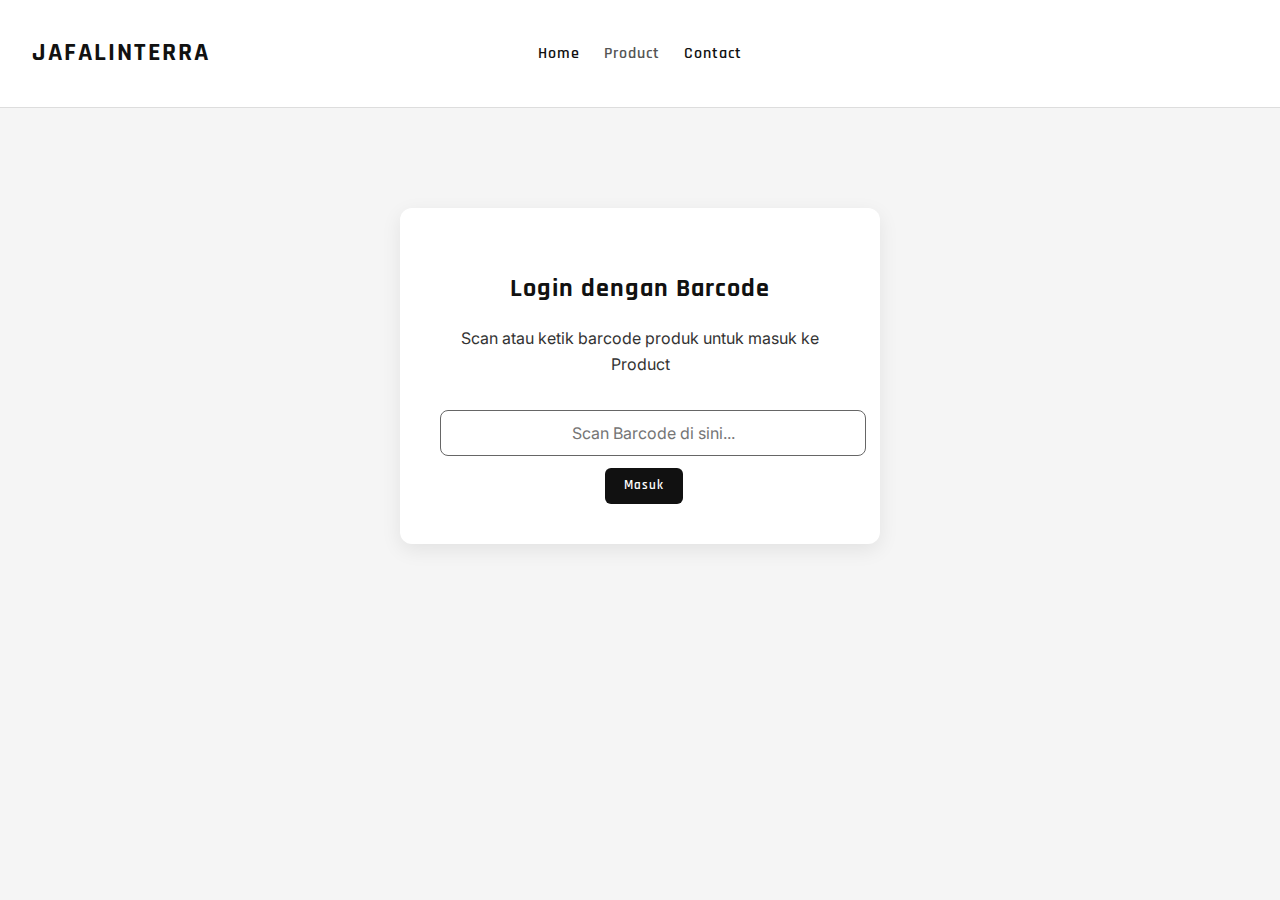
<file: shop.html>
<!DOCTYPE html>
<html lang="en">
<head>
  <meta charset="UTF-8">
  <meta name="viewport" content="width=device-width, initial-scale=1.0">
  <title>Login with Barcode - Jafalinterra</title>
  <link rel="stylesheet" href="style.css">
  <!-- Import font Rajdhani + Inter -->
  <link href="https://fonts.googleapis.com/css2?family=Inter:wght@400;500;600&family=Rajdhani:wght@500;600;700&display=swap" rel="stylesheet">
  <style>
    /* Styling khusus halaman login */
    .login-container {
      max-width: 400px;
      margin: 100px auto;
      padding: 40px;
      background: #fff;
      border-radius: 12px;
      box-shadow: 0 6px 20px rgba(0,0,0,0.08);
      text-align: center;
    }

    .login-container h2 {
      margin-bottom: 15px;
      font-size: 1.6rem;
      font-family: 'Rajdhani', sans-serif;
      font-weight: 700;
      color: #111;
    }

    .login-container p {
      margin-bottom: 20px;
      color: #333;
      font-family: 'Inter', sans-serif;
    }

    .login-container input {
      width: 100%;
      padding: 12px;
      margin: 12px 0;
      border: 1px solid #ccc;
      border-radius: 8px;
      font-size: 1rem;
      outline: none;
      text-align: center;
      font-family: 'Inter', sans-serif;
      background: #fff;
      color: #111;
    }

    .login-container input:focus {
      border-color: #666;
    }

    #error-msg {
      color: #d9534f;
      margin-top: 10px;
      display: none;
      font-family: 'Inter', sans-serif;
    }
  </style>
</head>
<body>
  <header>
    <h1>JAFALINTERRA</h1>
    <nav>
      <a href="index.html">Home</a>
      <a href="shop.html" class="active">Product</a>
      <a href="javascript:void(0)" onclick="toggleContact()">Contact</a>
    </nav>
  </header>

  <main>
    <div class="login-container">
      <h2>Login dengan Barcode</h2>
      <p>Scan atau ketik barcode produk untuk masuk ke Product</p>
      <form id="barcodeForm">
        <input type="text" id="barcodeInput" placeholder="Scan Barcode di sini..." autofocus />
        <button type="submit" class="btn">Masuk</button>
      </form>
      <p id="error-msg">⚠️ Barcode tidak valid!</p>
    </div>
  </main>

  <!-- Contact Box pojok kanan bawah -->
  <div id="contact-box" class="contact-box">
    <h3>Hubungi Kami</h3>
    <p><strong>WhatsApp:</strong> 
      <a href="https://wa.me/6281234567890" target="_blank">+62 812-3456-7890</a>
    </p>
    <p><strong>Instagram:</strong> 
      <a href="https://instagram.com/brand_Jafalinterra" target="_blank">@brand_Jafalinterra</a>
    </p>
  </div>

  <script>
    const products = [
      { id: "6183519625", name: "Jafalinterra Hoodie" },
      { id: "6143936292", name: "Jafalinterra Sweatpants" },
      { id: "6152936292", name: "Jafalinterra T-Shirt" },
      { id: "6152930162", name: "Jafalinterra Jacket" },
      { id: "6108308451", name: "Jafalinterra Shorts" },
      { id: "6103615490", name: "Jafalinterra Cap" }
    ];

    document.getElementById("barcodeForm").addEventListener("submit", function(e){
      e.preventDefault();
      const code = document.getElementById("barcodeInput").value.trim();
      const product = products.find(p => p.id === code);

      if(product){
        localStorage.setItem("shopLogin", "true");
        localStorage.setItem("barcodeId", code);
        window.location.href = "products.html";
      } else {
        document.getElementById("error-msg").style.display = "block";
        document.getElementById("barcodeInput").value = "";
      }
    });

    document.getElementById("barcodeInput").addEventListener("keypress", function(e){
      if(e.key === "Enter"){
        e.preventDefault();
        document.getElementById("barcodeForm").dispatchEvent(new Event("submit"));
      }
    });

    // Contact toggle
    function toggleContact(){
      const box = document.getElementById("contact-box");
      box.style.display = (box.style.display === "block") ? "none" : "block";
    }
  </script>
</body>
</html>
</file>
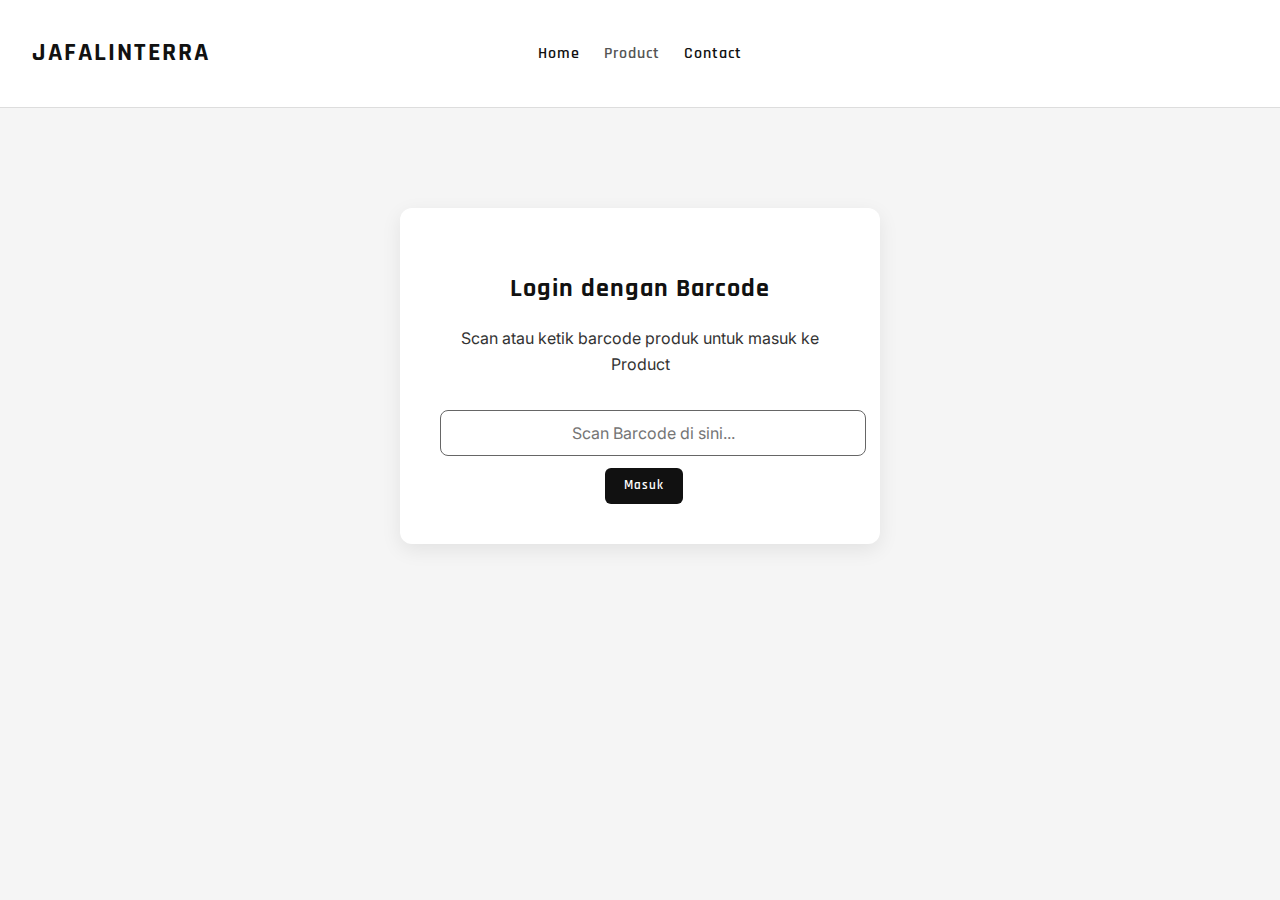
<file: kelompok12/shop.html>
<!DOCTYPE html>
<html lang="en">
<head>
  <meta charset="UTF-8">
  <meta name="viewport" content="width=device-width, initial-scale=1.0">
  <title>Login with Barcode - Jafalinterra</title>
  <link rel="stylesheet" href="style.css">
  <!-- Import font Rajdhani + Inter -->
  <link href="https://fonts.googleapis.com/css2?family=Inter:wght@400;500;600&family=Rajdhani:wght@500;600;700&display=swap" rel="stylesheet">
  <style>
    /* Styling khusus halaman login */
    .login-container {
      max-width: 400px;
      margin: 100px auto;
      padding: 40px;
      background: #fff;
      border-radius: 12px;
      box-shadow: 0 6px 20px rgba(0,0,0,0.08);
      text-align: center;
    }

    .login-container h2 {
      margin-bottom: 15px;
      font-size: 1.6rem;
      font-family: 'Rajdhani', sans-serif;
      font-weight: 700;
      color: #111;
    }

    .login-container p {
      margin-bottom: 20px;
      color: #333;
      font-family: 'Inter', sans-serif;
    }

    .login-container input {
      width: 100%;
      padding: 12px;
      margin: 12px 0;
      border: 1px solid #ccc;
      border-radius: 8px;
      font-size: 1rem;
      outline: none;
      text-align: center;
      font-family: 'Inter', sans-serif;
      background: #fff;
      color: #111;
    }

    .login-container input:focus {
      border-color: #666;
    }

    #error-msg {
      color: #d9534f;
      margin-top: 10px;
      display: none;
      font-family: 'Inter', sans-serif;
    }
  </style>
</head>
<body>
  <header>
    <h1>JAFALINTERRA</h1>
    <nav>
      <a href="index.html">Home</a>
      <a href="shop.html" class="active">Product</a>
      <a href="javascript:void(0)" onclick="toggleContact()">Contact</a>
    </nav>
  </header>

  <main>
    <div class="login-container">
      <h2>Login dengan Barcode</h2>
      <p>Scan atau ketik barcode produk untuk masuk ke Product</p>
      <form id="barcodeForm">
        <input type="text" id="barcodeInput" placeholder="Scan Barcode di sini..." autofocus />
        <button type="submit" class="btn">Masuk</button>
      </form>
      <p id="error-msg">⚠️ Barcode tidak valid!</p>
    </div>
  </main>

  <!-- Contact Box pojok kanan bawah -->
  <div id="contact-box" class="contact-box">
    <h3>Hubungi Kami</h3>
    <p><strong>WhatsApp:</strong> 
      <a href="https://wa.me/6281234567890" target="_blank">+62 812-3456-7890</a>
    </p>
    <p><strong>Instagram:</strong> 
      <a href="https://instagram.com/brand_Jafalinterra" target="_blank">@brand_Jafalinterra</a>
    </p>
  </div>

  <script>
    const products = [
      { id: "8991389307380", name: "Jafalinterra Hoodie" },
      { id: "102", name: "Jafalinterra Sweatpants" },
      { id: "103", name: "Jafalinterra T-Shirt" },
      { id: "104", name: "Jafalinterra Jacket" },
      { id: "105", name: "Jafalinterra Shorts" },
      { id: "106", name: "Jafalinterra Cap" }
    ];

    document.getElementById("barcodeForm").addEventListener("submit", function(e){
      e.preventDefault();
      const code = document.getElementById("barcodeInput").value.trim();
      const product = products.find(p => p.id === code);

      if(product){
        localStorage.setItem("shopLogin", "true");
        localStorage.setItem("barcodeId", code);
        window.location.href = "products.html";
      } else {
        document.getElementById("error-msg").style.display = "block";
        document.getElementById("barcodeInput").value = "";
      }
    });

    document.getElementById("barcodeInput").addEventListener("keypress", function(e){
      if(e.key === "Enter"){
        e.preventDefault();
        document.getElementById("barcodeForm").dispatchEvent(new Event("submit"));
      }
    });

    // Contact toggle
    function toggleContact(){
      const box = document.getElementById("contact-box");
      box.style.display = (box.style.display === "block") ? "none" : "block";
    }
  </script>
</body>
</html>
</file>
<file: style.css>
/* ===== Import Fonts ===== */
@import url('https://fonts.googleapis.com/css2?family=Inter:wght@400;500;600&family=Rajdhani:wght@500;600;700&display=swap');

/* ===== Global ===== */
body {
  font-family: 'Inter', sans-serif;
  margin: 0;
  padding: 0;
  background: #f5f5f5;
  color: #111;
  line-height: 1.6;
}

/* Heading, Nav & Buttons pakai Rajdhani */
h1, h2, h3, header h1, nav a, .btn {
  font-family: 'Rajdhani', sans-serif;
  font-weight: 600;
  letter-spacing: 1px;
}

/* ===== Header ===== */
header {
  display: flex;
  justify-content: space-between;
  align-items: center;
  padding: 1rem 2rem;
  border-bottom: 1px solid #ddd;
  background: #fff;
  position: relative;
}

header h1 {
  font-size: 1.6rem;
  letter-spacing: 2px;
  font-weight: 700;
  color: #111;
}

/* Nav di tengah */
header nav {
  position: absolute;
  left: 50%;
  transform: translateX(-50%);
  display: flex;
  gap: 1.5rem;
}

nav a {
  text-decoration: none;
  color: #111;
  font-weight: 600;
  transition: 0.3s;
}

nav a:hover,
nav a.active {
  color: #555;
}

/* ===== Hero ===== */
.hero {
  text-align: center;
  padding: 2rem;
  background: #e0e0e0;
  color: #111;
}

.hero h2 {
  font-size: 2rem;
  font-weight: 700;
  color: #111;
}

/* ===== Controls ===== */
.controls {
  display: flex;
  justify-content: space-between;
  align-items: center;
  padding: 1rem 2rem;
}

.controls input,
.controls select {
  padding: 0.5rem;
  border: 1px solid #ccc;
  border-radius: 6px;
  background: #fff;
  color: #111;
  font-family: 'Inter', sans-serif;
}

/* ===== Buttons ===== */
.btn {
  padding: 0.6rem 1.2rem;
  background: #111;
  color: #fff;
  border: none;
  cursor: pointer;
  margin-left: 0.5rem;
  border-radius: 6px;
  font-weight: 600;
  transition: background 0.25s ease;
}

.btn:hover {
  background: #444;
}

/* ===== Produk Grid (Home) ===== */
.products {
  display: grid;
  grid-template-columns: repeat(2, 1fr);
  gap: 2rem;
  padding: 2rem;
  max-width: 1000px;
  margin: auto;
}

.product img {
  width: 100%;
  height: 350px;
  object-fit: cover;
  border-radius: 8px;
  margin-bottom: 1rem;
  background: #fff;
  box-shadow: 0 4px 12px rgba(0,0,0,0.05);
}

.product h3 {
  font-size: 1.2rem;
  font-weight: 600;
  margin: 0.5rem 0;
  color: #111;
  font-family: 'Rajdhani', sans-serif;
}

.product p {
  font-size: 1rem;
  color: #333;
  font-family: 'Inter', sans-serif;
}

/* ===== Modal (produk detail di home) ===== */
.modal {
  position: fixed;
  top: 0; left: 0; right: 0; bottom: 0;
  background: rgba(0,0,0,0.5);
  display: none;
  justify-content: center;
  align-items: center;
  z-index: 1000;
}

.modal-content {
  background: #fff;
  padding: 1.5rem;
  width: 90%;
  max-width: 600px; /* lebih besar untuk detail produk */
  border-radius: 16px;
  position: relative;
  transform: scale(0.8);
  opacity: 0;
  transition: all 0.3s ease;
  box-shadow: 0 8px 20px rgba(0,0,0,0.15);
  text-align: center;
}

.modal-content img {
  width: 100%;
  max-width: 400px; /* gambar produk lebih besar */
  height: auto;
  margin: 1rem auto;
  display: block;
  border-radius: 12px;
}

.modal.show .modal-content {
  transform: scale(1);
  opacity: 1;
}

.close {
  position: absolute;
  top: 8px;
  right: 12px;
  cursor: pointer;
  font-size: 1.5rem;
  font-weight: 600;
  color: #111;
}

.product svg {
  max-width: 120px;
  margin: 0.5rem auto 0;
  display: block;
}

/* ===== Contact Box pojok kanan bawah ===== */
.contact-box {
  position: fixed;
  bottom: 20px;
  right: 20px;
  width: 260px;
  background: #fff;
  border: 1px solid #ddd;
  border-radius: 10px;
  padding: 15px;
  box-shadow: 0 6px 15px rgba(0,0,0,0.15);
  display: none; /* awalnya sembunyi */
  z-index: 1200;
  font-family: 'Inter', sans-serif;
  animation: slideUp 0.3s ease;
}

.contact-box h3 {
  font-family: 'Rajdhani', sans-serif;
  font-size: 1.2rem;
  margin-bottom: 10px;
  color: #111;
}

.contact-box a {
  color: #111;
  font-weight: 600;
  text-decoration: none;
}

.contact-box a:hover {
  color: #555;
}

/* Animasi popup contact */
@keyframes slideUp {
  from { transform: translateY(20px); opacity: 0; }
  to { transform: translateY(0); opacity: 1; }
}

/* ===== Produk di halaman detail (barang.html) ===== */
#product-section {
  max-width: 1000px;
  margin: 2rem auto;
  padding: 2rem;
  display: flex;
  justify-content: center; /* konten rata tengah */
}

#product-section .product {
  display: flex;
  flex-direction: column;
  align-items: center;   /* isi konten rata tengah */
  text-align: center;
}

#product-section .product img {
  width: 100%;
  max-width: 500px; /* gambar lebih besar */
  height: auto;
  border-radius: 12px;
  margin-bottom: 1.5rem;
  box-shadow: 0 6px 18px rgba(0,0,0,0.1);
}

#product-section .product h3 {
  font-size: 1.8rem;
  margin: 0.5rem 0;
}

#product-section .product .price {
  font-size: 1.4rem;
  font-weight: bold;
  margin: 0.5rem 0;
  color: #222;
}

#product-section .product .desc {
  font-size: 1rem;
  line-height: 1.8;
  color: #444;
  max-width: 700px;
  margin: 1rem auto;
}

/* ===== Responsive Navbar ===== */
@media (max-width: 768px) {
  header {
    flex-direction: column;
    align-items: center;
  }

  header nav {
    position: static;
    transform: none;
    margin-top: 0.5rem;
    gap: 1rem;
  }

  header h1 {
    margin-bottom: 0.5rem;
    font-size: 1.4rem;
  }
}
/* ===== Responsive Navbar ===== */
@media (max-width: 768px) {
    header {
      flex-direction: column;
      align-items: center;
    }
  
    header nav {
      position: static;
      transform: none;
      margin-top: 0.5rem;
      gap: 1rem;
    }
  
    header h1 {
      margin-bottom: 0.5rem;
      font-size: 1.4rem; /* agak kecil di hp */
    }
  }
</file>
<file: kelompok12/style.css>
/* ===== Import Fonts ===== */
@import url('https://fonts.googleapis.com/css2?family=Inter:wght@400;500;600&family=Rajdhani:wght@500;600;700&display=swap');

/* ===== Global ===== */
body {
  font-family: 'Inter', sans-serif;
  margin: 0;
  padding: 0;
  background: #f5f5f5;
  color: #111;
  line-height: 1.6;
}

/* Heading, Nav & Buttons pakai Rajdhani */
h1, h2, h3, header h1, nav a, .btn {
  font-family: 'Rajdhani', sans-serif;
  font-weight: 600;
  letter-spacing: 1px;
}

/* ===== Header ===== */
header {
  display: flex;
  justify-content: space-between;
  align-items: center;
  padding: 1rem 2rem;
  border-bottom: 1px solid #ddd;
  background: #fff;
  position: relative;
}

header h1 {
  font-size: 1.6rem;
  letter-spacing: 2px;
  font-weight: 700;
  color: #111;
}

/* Nav di tengah */
header nav {
  position: absolute;
  left: 50%;
  transform: translateX(-50%);
  display: flex;
  gap: 1.5rem;
}

nav a {
  text-decoration: none;
  color: #111;
  font-weight: 600;
  transition: 0.3s;
}

nav a:hover,
nav a.active {
  color: #555;
}

/* ===== Hero ===== */
.hero {
  text-align: center;
  padding: 2rem;
  background: #e0e0e0;
  color: #111;
}

.hero h2 {
  font-size: 2rem;
  font-weight: 700;
  color: #111;
}

/* ===== Controls ===== */
.controls {
  display: flex;
  justify-content: space-between;
  align-items: center;
  padding: 1rem 2rem;
}

.controls input,
.controls select {
  padding: 0.5rem;
  border: 1px solid #ccc;
  border-radius: 6px;
  background: #fff;
  color: #111;
  font-family: 'Inter', sans-serif;
}

/* ===== Buttons ===== */
.btn {
  padding: 0.6rem 1.2rem;
  background: #111;
  color: #fff;
  border: none;
  cursor: pointer;
  margin-left: 0.5rem;
  border-radius: 6px;
  font-weight: 600;
  transition: background 0.25s ease;
}

.btn:hover {
  background: #444;
}

/* ===== Produk Grid (Home) ===== */
.products {
  display: grid;
  grid-template-columns: repeat(2, 1fr);
  gap: 2rem;
  padding: 2rem;
  max-width: 1000px;
  margin: auto;
}

.product img {
  width: 100%;
  height: 350px;
  object-fit: cover;
  border-radius: 8px;
  margin-bottom: 1rem;
  background: #fff;
  box-shadow: 0 4px 12px rgba(0,0,0,0.05);
}

.product h3 {
  font-size: 1.2rem;
  font-weight: 600;
  margin: 0.5rem 0;
  color: #111;
  font-family: 'Rajdhani', sans-serif;
}

.product p {
  font-size: 1rem;
  color: #333;
  font-family: 'Inter', sans-serif;
}

/* ===== Modal (produk detail di home) ===== */
.modal {
  position: fixed;
  top: 0; left: 0; right: 0; bottom: 0;
  background: rgba(0,0,0,0.5);
  display: none;
  justify-content: center;
  align-items: center;
  z-index: 1000;
}

.modal-content {
  background: #fff;
  padding: 1.5rem;
  width: 90%;
  max-width: 600px; /* lebih besar untuk detail produk */
  border-radius: 16px;
  position: relative;
  transform: scale(0.8);
  opacity: 0;
  transition: all 0.3s ease;
  box-shadow: 0 8px 20px rgba(0,0,0,0.15);
  text-align: center;
}

.modal-content img {
  width: 100%;
  max-width: 400px; /* gambar produk lebih besar */
  height: auto;
  margin: 1rem auto;
  display: block;
  border-radius: 12px;
}

.modal.show .modal-content {
  transform: scale(1);
  opacity: 1;
}

.close {
  position: absolute;
  top: 8px;
  right: 12px;
  cursor: pointer;
  font-size: 1.5rem;
  font-weight: 600;
  color: #111;
}

.product svg {
  max-width: 120px;
  margin: 0.5rem auto 0;
  display: block;
}

/* ===== Contact Box pojok kanan bawah ===== */
.contact-box {
  position: fixed;
  bottom: 20px;
  right: 20px;
  width: 260px;
  background: #fff;
  border: 1px solid #ddd;
  border-radius: 10px;
  padding: 15px;
  box-shadow: 0 6px 15px rgba(0,0,0,0.15);
  display: none; /* awalnya sembunyi */
  z-index: 1200;
  font-family: 'Inter', sans-serif;
  animation: slideUp 0.3s ease;
}

.contact-box h3 {
  font-family: 'Rajdhani', sans-serif;
  font-size: 1.2rem;
  margin-bottom: 10px;
  color: #111;
}

.contact-box a {
  color: #111;
  font-weight: 600;
  text-decoration: none;
}

.contact-box a:hover {
  color: #555;
}

/* Animasi popup contact */
@keyframes slideUp {
  from { transform: translateY(20px); opacity: 0; }
  to { transform: translateY(0); opacity: 1; }
}

/* ===== Produk di halaman detail (barang.html) ===== */
#product-section {
  max-width: 1000px;
  margin: 2rem auto;
  padding: 2rem;
  display: flex;
  justify-content: center; /* konten rata tengah */
}

#product-section .product {
  display: flex;
  flex-direction: column;
  align-items: center;   /* isi konten rata tengah */
  text-align: center;
}

#product-section .product img {
  width: 100%;
  max-width: 500px; /* gambar lebih besar */
  height: auto;
  border-radius: 12px;
  margin-bottom: 1.5rem;
  box-shadow: 0 6px 18px rgba(0,0,0,0.1);
}

#product-section .product h3 {
  font-size: 1.8rem;
  margin: 0.5rem 0;
}

#product-section .product .price {
  font-size: 1.4rem;
  font-weight: bold;
  margin: 0.5rem 0;
  color: #222;
}

#product-section .product .desc {
  font-size: 1rem;
  line-height: 1.8;
  color: #444;
  max-width: 700px;
  margin: 1rem auto;
}

/* ===== Responsive Navbar ===== */
@media (max-width: 768px) {
  header {
    flex-direction: column;
    align-items: center;
  }

  header nav {
    position: static;
    transform: none;
    margin-top: 0.5rem;
    gap: 1rem;
  }

  header h1 {
    margin-bottom: 0.5rem;
    font-size: 1.4rem;
  }
}
/* ===== Responsive Navbar ===== */
@media (max-width: 768px) {
    header {
      flex-direction: column;
      align-items: center;
    }
  
    header nav {
      position: static;
      transform: none;
      margin-top: 0.5rem;
      gap: 1rem;
    }
  
    header h1 {
      margin-bottom: 0.5rem;
      font-size: 1.4rem; /* agak kecil di hp */
    }
  }
</file>
